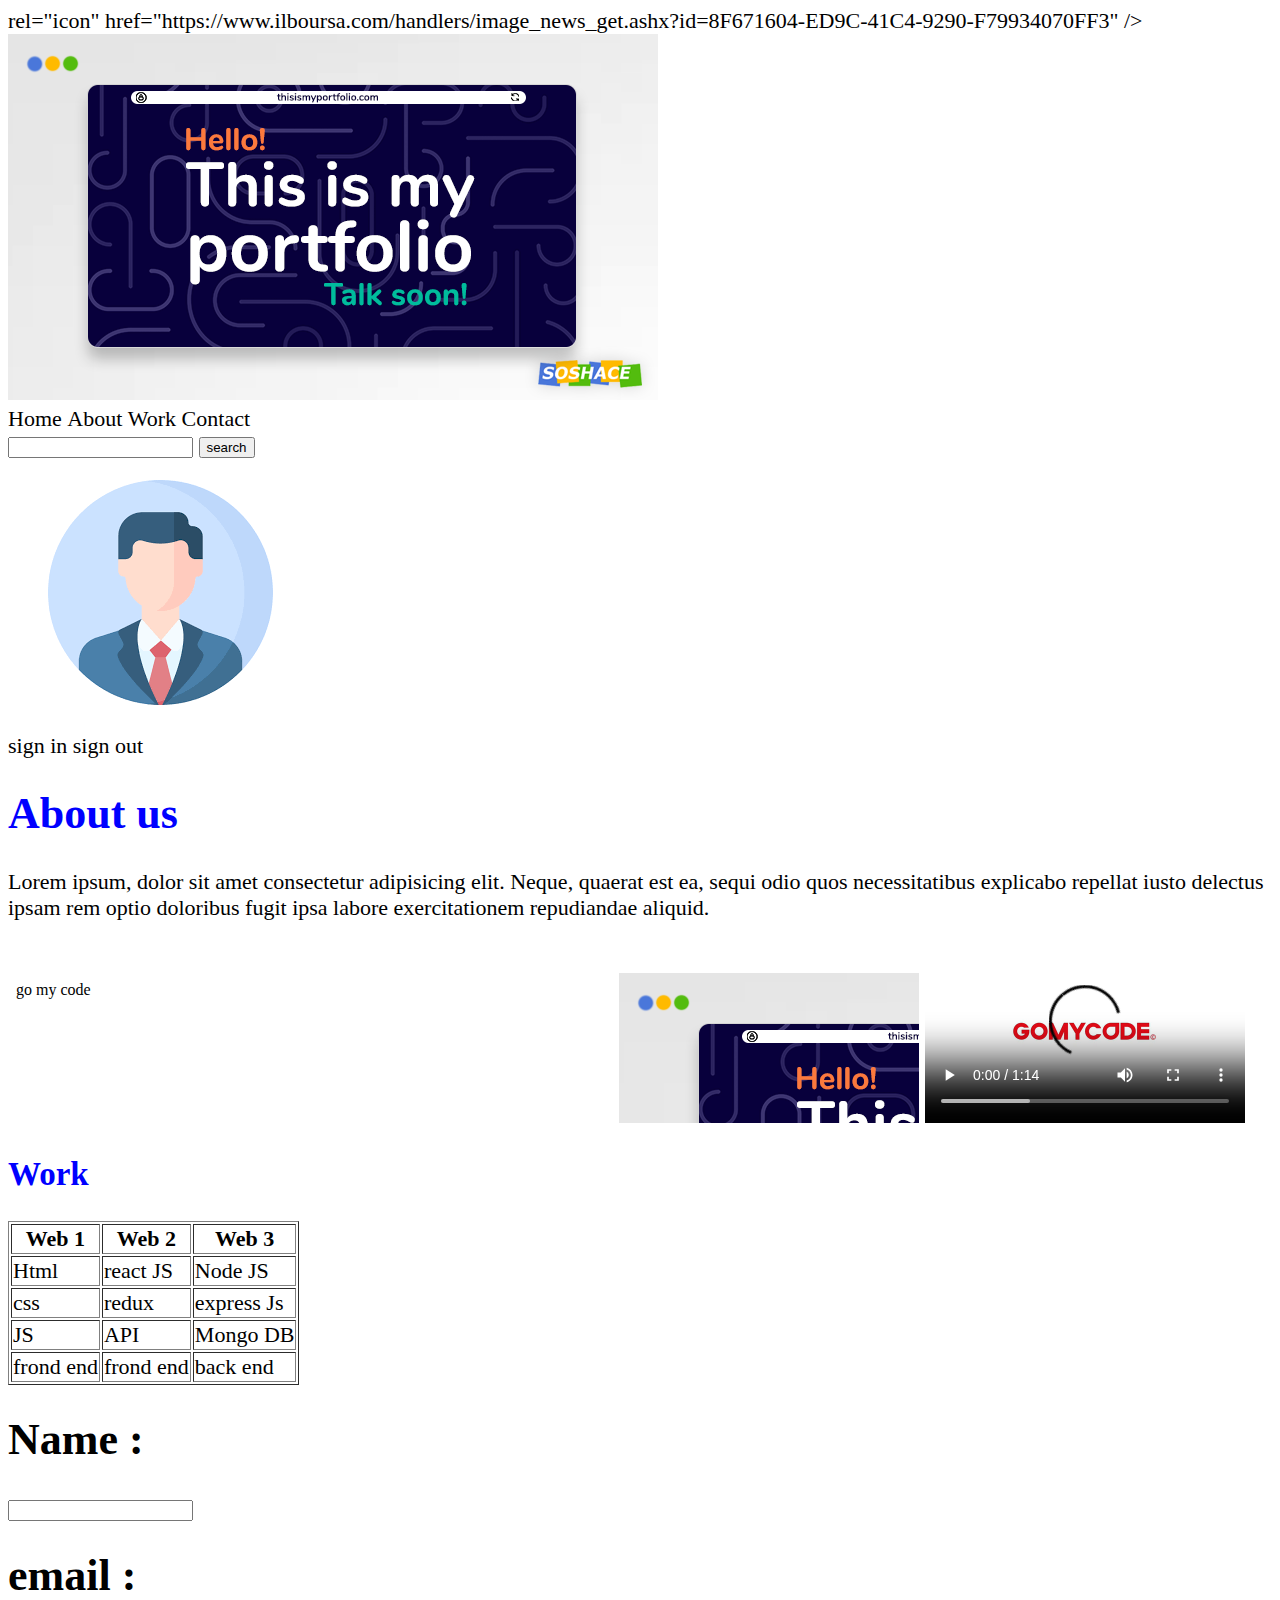
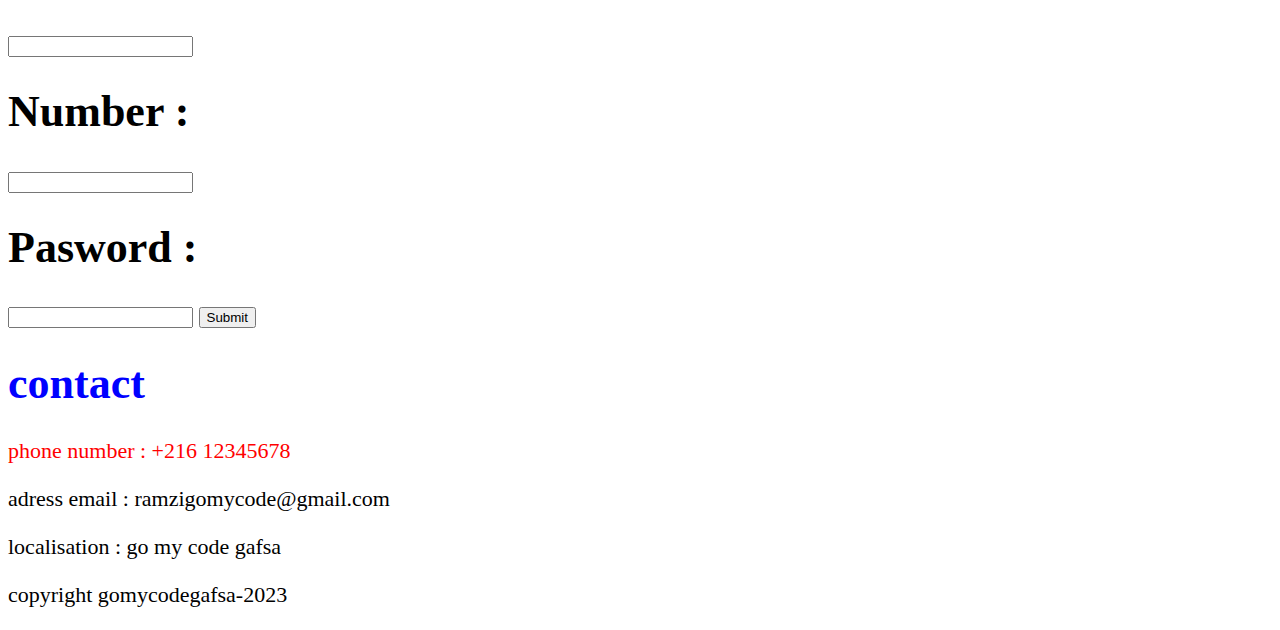
<file: index.html>
<!DOCTYPE html>
<html lang="en">
  <style>
    body {
        font-family: 'Roboto Condensed';font-size: 22px;
    }
    </style>
    <style>
      ul {
        list-style-type: none;
        margin: 0;
        padding: 0;
      }
      
      li {
        display: inline;
      }
      </style>  
<head>
    <meta charset="UTF-8" />
    <meta http-equiv="X-UA-Compatible" content="IE=edge" />
    <meta name="viewport" content="width=device-width, initial-scale=1.0" />
    <title>Work shop html</title>
    <link rel="stylesheet" href="./test.css" />
    rel="icon"
    href="https://www.ilboursa.com/handlers/image_news_get.ashx?id=8F671604-ED9C-41C4-9290-F79934070FF3"
    />
  </head>
  <body>
    <!--page header-->
    <header>
      <img src="./resource/my portfolio.png" alt="welcome" />
      <nav>
        <ul>
          <li>Home</li>
          <li>About</li>
          <li>Work</li>
          <li>Contact</li>

          <!-- <a href="">Home</a>
        <a href="">About</a> -->
        </ul>
      </nav>
      <div>
        <input type="text" />
        <button>search</button>
      </div>
      <div>
        <figure>
          <img
            src="[data-uri]"
          />
        </figure>
        <ul>
          <li>sign in</li>
          <li>sign out</li>
        </ul>
      </div>
    </header>
    <!--page main-->
    <main>
      <section>
        <h1 id="a">About us</h1>
        <p>
          Lorem ipsum, dolor sit amet consectetur adipisicing elit. Neque,
          quaerat est ea, sequi odio quos necessitatibus explicabo repellat
          iusto delectus ipsam rem optio doloribus fugit ipsa labore
          exercitationem repudiandae aliquid.
        </p>
        <iframe src="./gomycode.html" frameborder="0"></iframe>
        <iframe
          src="https://www.youtube.com/embed/sMqAM6f9X_o"
          frameborder="0"
        ></iframe>
        <iframe src="./resource/my portfolio.png" frameborder="0"></iframe>

        <!--vd balise-->
        <video src="./resource/videoplayback.mp4" width="320" controls></video>
      </section>
      <section>
        <h2 id="b">Work</h2>
        <table border="1">
          <tr>
            <th>Web 1</th>
            <th>Web 2</th>
            <th>Web 3</th>
          </tr>
          <tr>
            <td>Html</td>
            <td>react JS</td>
            <td>Node JS</td>
          </tr>
          <tr>
            <td>css</td>
            <td>redux</td>
            <td>express Js</td>
          </tr>
          <tr>
            <td>JS</td>
            <td>API</td>
            <td>Mongo DB</td>
          </tr>
          <tr>
            <td>frond end</td>
            <td>frond end</td>
            <td>back end</td>
          </tr>
        </table>
      </section>
    </main>
    <!--page footer-->
    <section>
      <h1>Name :</h1>
      <input name="text" />
    </section>
    <section>
      <h1>email :</h1>
      <input type="email" />
      <section>
        <h1>Number :</h1>
      </section>
      <input type="number" />
    </section>
    <section>
      <h1>Pasword :</h1>
      <input type="password" />
      <button>Submit</button>
    </section>
    <footer>
      <h1 id="d">contact</h1>
      <p id="hello">phone number : +216 12345678</p>
      <p>adress email : ramzigomycode@gmail.com</p>
      <p>localisation : go my code gafsa</p>
      <p>copyright gomycodegafsa-2023</p>
    </footer>
  </body>
</html>
</file>
<file: test.css>
#hello{

    color: red;
}
#a{
    color: blue;
}
#b{
    color: blue;
}
#d{
    color: blue;
}
</file>
